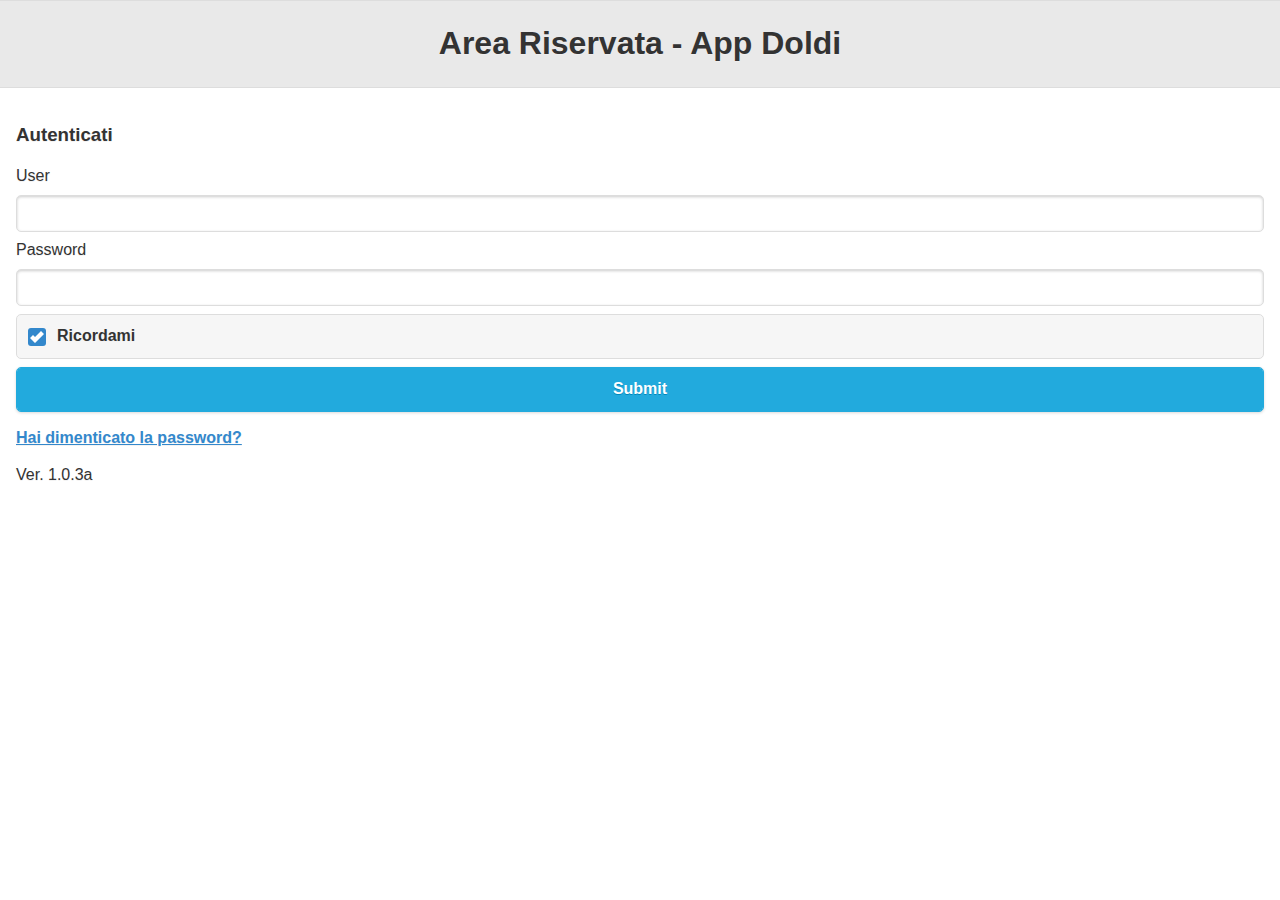
<file: index.html>
﻿<!DOCTYPE html>
<html>
<head>
<meta name="viewport" content="width=device-width, initial-scale=1" />
    <script src="phonegap.js"></script>
    <!--<link rel="stylesheet" href="http://demos.jquerymobile.com/1.4.5/css/themes/default/jquery.mobile-1.4.5.min.css">-->
    <link href="Scripts/jqueryMobile/jquery.mobile-1.4.5.min.css" rel="stylesheet" />
	<!--<link rel="stylesheet" href="http://demos.jquerymobile.com/1.4.5/_assets/css/jqm-demos.css">-->
    <link href="Scripts/jqueryMobile/jqm-demos.css" rel="stylesheet" />   
	<!--<script src="http://demos.jquerymobile.com/1.4.5/js/jquery.js"></script>-->
    <script src="Scripts/Jquery/jquery.js"></script>
	<!--<script src="http://demos.jquerymobile.com/1.4.5/_assets/js/index.js"></script>-->
    <script src="Scripts/Jquery/index.js"></script>
	<!--<script src="http://demos.jquerymobile.com/1.4.5/js/jquery.mobile-1.4.5.min.js"></script>-->
    <script src="Scripts/jqueryMobile/jquery.mobile-1.4.5.min.js"></script>
    <!--<script src="https://code.jquery.com/ui/1.11.2/jquery-ui.min.js"></script>-->
    <script src="Scripts/Jquery/jquery-ui.min.js"></script>

    <!--<link rel="stylesheet" href="http://cdn.datatables.net/1.10.4/css/jquery.dataTables.min.css">-->
    <link href="Scripts/Jquery/jquery.dataTables.min.css" rel="stylesheet" />
    <!--<script src="http://cdn.datatables.net/1.10.4/js/jquery.dataTables.min.js"></script>-->
    <script src="Scripts/Jquery/jquery.dataTables.min.js"></script>
    

    <link href="Scripts/Jquery/tableTools.css" rel="stylesheet" />
    <script src="Scripts/Jquery/tableTools.js"></script>

    <link href="Scripts/DatePicker/jquery.mobile.datepicker.css" rel="stylesheet" />
    <link href="Scripts/DatePicker/jquery.mobile.datepicker.theme.css" rel="stylesheet" />
    <script src="Scripts/DatePicker/jquery.mobile.datepicker.js"></script>
    <script src="Scripts/DatePicker/ui.datepicker-it.js"></script>

<link href="Scripts/StyleSheet.css" rel="stylesheet" type="text/css" />

    <script src="Scripts/JSlogin.js"></script>
    <script src="Scripts/JSprodotti.js"></script>
    <script src="Scripts/JSdistributori.js"></script>
    <script src="Scripts/JSsituazionedistributori.js"></script>
    <script src="Scripts/JSprodottiinmagazzinopercamion.js"></script>
    <script src="Scripts/JSprodottisucamion.js"></script>
    <script src="Scripts/JSsituazioneclienti.js"></script>
    <script src="Scripts/JSgestionemagazzino.js"></script>
    <script src="Scripts/JSvenditadiretta.js"></script>
    <script src="Scripts/JSriepilogovenduto.js"></script>
    <script src="Scripts/JSriepilogovendutoAdmin.js"></script>
    <script src="Scripts/JSsincronizzazioni.js"></script>
    <script src="Scripts/dropzone.js"></script>
    <script src="Scripts/JSmarkreport.js"></script>
    <link href="Scripts/dropzone.css" rel="stylesheet" />
    <script src="WebSqlFunctions.js"></script>

    <title>App Distributori Doldi</title>
</head>
<body class="ui-responsive-panel">

    
<!--**** LOGIN *****************************************************-->
<div data-role="page" id="Login" class="jqm-demos" data-quicklinks="true">
        <div data-role="header">
            <h1>Area Riservata - App Doldi</h1>            

        </div><!-- /header -->
        <div role="main" class="ui-content">
            <h3>Autenticati</h3>
            <label for="txt-email">User</label>
            <input type="text" name="txt-email" id="txt-email" value="">
            <label for="txt-password">Password</label>
            <input type="password" name="txt-password" id="txt-password" value="">
            <fieldset data-role="controlgroup">
                <input type="checkbox" name="chck-rememberme" id="chck-rememberme" checked="">
                <label for="chck-rememberme">Ricordami</label>
            </fieldset>
            <a href="#" id="btn-submit" class="ui-btn ui-btn-b ui-corner-all mc-top-margin-1-5 ui-corner-all ui-shadow ui-btn-active">Submit</a>
            <p class="mc-top-margin-1-5"><a href="#ResetPassword">Hai dimenticato la password?</a></p>            

            <div id="authResult"></div>
           <div id="versione"></div>
        </div><!-- /content -->
    </div><!-- /page -->
<!--***************************************************************-->

<!--**** Recupera Password ****************************************-->
<div data-role="page" id="ResetPassword">
  <div data-role="header">
    <h1 id="h6">Resetta la tua password</h1>
    <a href="#Login" data-icon="arrow-l" id="A1" class="ui-btn-right ui-btn-active" data-rel="back">Back</a>
  </div>

  <div role="main" class="ui-content">
            <h3>Mandami una nuova password</h3>
            <label for="txt-email">Email Address</label>
            <input type="text" name="txt-email" id="emailRecuperoPassword" value="">
            
            <a href="#dlg-invalid-credentials" id="A2" class="ui-btn ui-btn-b ui-corner-all mc-top-margin-1-5 ui-corner-all ui-shadow ui-btn-active">Spedisci</a>
                           
            <div id="Div1"></div>

   </div><!-- /content -->

</div>
<!--***************************************************************-->

<!--**** Pagina di Admin - Elenco Mezzi su cui caricare la merce **-->
<div data-role="page" id="paginaElencoMezzi">
  <div data-role="panel" id="leftpanelElencoMezzi" class="leftPanel" data-position="left" data-display="push" data-theme="a">
       <!-- <h3>Left Panel: Push</h3>-->       
        
	</div><!-- /leftpanel2 --> 
    <div data-role="header">
        <h1 id="h1">Elenco Mezzi</h1>
        <a href="#leftpanelElencoMezzi" class="ui-btn ui-corner-all ui-shadow ui-btn-inline ui-icon-bars ui-btn-icon-left ui-btn-a ui-btn-active ui-btn-left ui-btnMedio">MENU</a>          
    </div>

   <!-- <div class="ui-header">
	    <ul data-role="listview" data-inset="true" data-divider-theme="a" class="mezziDisponibiliPerCaricamentoDaMagazzino">
		    <li data-role="list-divider" class="ui-active">Scegli il mezzo su cui caricare la merce:</li>
		    <li><a href="#">Camion</a></li>									
	    </ul>
    </div>-->
    <!--/Mezzi Disponibili -->    
    
    <div role="main" class="ui-content"> 
        <div id="tabellaMezziCaricoScarico"></div>
    </div>    


</div>
<!--***************************************************************-->

<!--**** Form per caricare Merce su Camion ************************-->
<div data-role="page" id="formPerCaricareMerceSuCamion">
    <div data-role="panel" id="leftpanelCaricareMerceSuCamion" class="leftPanel" data-position="left" data-display="push" data-theme="a">
       <!-- <h3>Left Panel: Push</h3>-->       
        
	</div><!-- /leftpanel2 -->     
    <div data-role="header">
            <h1 class="h1DettCamion"></h1>           
            <a href="#leftpanelCaricareMerceSuCamion" class="ui-btn ui-corner-all ui-shadow ui-btn-inline ui-icon-bars ui-btn-icon-left ui-btn-a ui-btn-active ui-btn-left ui-btnMedio">MENU</a>
            <a href="#paginaElencoMezzi" data-icon="arrow-l" class="ui-corner-all ui-shadow ui-btn-active ui-btn-right ui-btnMedio">Back</a>
        </div><!-- /header -->                

        <div role="main" class="ui-content jqm-content">                
                                   
            <div class="MerceDaCaricareSuCamion">Dist 1</div>
            
        </div><!-- /content -->        
    
    </div><!-- /page -->
<!--************************************************************************************-->

<!--**** Form per scaricare Merce da Camion e rimetterla in Magazzino ******************-->
<div data-role="page" id="formPerScaricareMerceDaCamion">
    <div data-role="panel" id="leftpanelScaricaMercedaCamion" class="leftPanel" data-position="left" data-display="push" data-theme="a">
       <!-- <h3>Left Panel: Push</h3>-->       
        
	</div><!-- /leftpanel2 -->     
    <div data-role="header">
            <h1 class="h1DettCamionScarica"></h1>           
            <a href="#leftpanelScaricaMercedaCamion" class="ui-btn ui-corner-all ui-shadow ui-btn-inline ui-icon-bars ui-btn-icon-left ui-btn-a ui-btn-active ui-btn-left ui-btnMedio">MENU</a>
            <a href="#paginaElencoMezzi" data-icon="arrow-l" class="ui-corner-all ui-shadow ui-btn-active ui-btn-right ui-btnMedio">Back</a>
        </div><!-- /header -->                

        <div role="main" class="ui-content jqm-content">                
                                   
            <div class="MerceDaScaricareDaCamion">Merce da Scaricare</div>
            
        </div><!-- /content -->        
    
    </div><!-- /page -->
<!--************************************************************************************-->

<!--**** Elenco Clienti *****************************************************-->
<div data-role="page" id="ElencoClienti" class="ui-responsive-panel">
    <div data-role="panel" id="leftpanelElencoClienti" class="leftPanel" data-position="left" data-display="push" data-theme="a">
       <!-- <h3>Left Panel: Push</h3>-->       
        
	</div><!-- /leftpanel2 --> 
        
    <div data-role="header">
            <h1>Elenco Clienti</h1>
            
        <a href="#leftpanelElencoClienti" class="ui-btn ui-corner-all ui-shadow ui-btn-inline ui-icon-bars ui-btn-icon-left ui-btn-a ui-btn-active ui-btn-left ui-btnMedio">MENU</a>
            
        </div><!-- /header -->        
        <div role="main" class="ui-content">  
                                
            <div id="tuttiClienti">Elenco Clienti</div>

        </div><!-- /content -->
        
    </div><!-- /page -->
<!--***************************************************************-->

<!--**** Dettaglio Cliente *****************************************************-->
<div data-role="page" id="formDettaglioCliente" class="ui-responsive-panel">
    <div data-role="panel" id="leftpanelDettaglioClient" class="leftPanel" data-position="left" data-display="push" data-theme="a">
       <!-- <h3>Left Panel: Push</h3>-->       
       
	</div><!-- /leftpanel2 -->    
    <div data-role="header" data-position="fixed">
            <h1 class="h1DettCliente"></h1>            
            <a href="#leftpanelDettaglioClient" class="ui-btn ui-corner-all ui-shadow ui-btn-inline ui-icon-bars ui-btn-icon-left ui-btn-a ui-btn-active ui-btn-left ui-btnMedio">MENU</a>
            <a href="#ElencoClienti" data-icon="arrow-l" class="ui-corner-all ui-shadow ui-btn-active ui-btn-right ui-btnMedio">Back</a>
        </div><!-- /header -->        

        <!--<div class="ui-header">
			<ul data-role="listview" data-inset="true" data-divider-theme="a" class="mezziDisponibiliPerCliente">
				<li data-role="list-divider">Scegli un mezzo da cui caricare la merce:</li>
				<li><a href="#">Camion</a></li>									
			</ul>
		</div>-->
    <!--/Mezzi Disponibili -->   

        <div role="main" class="ui-content jqm-content">                
            <div data-role="popup" id="popUpStoricoVendutoDaCliente" data-theme="a" class="ui-corner-all">   
                storico venduto prodotto x cliente                                    
            </div><!-- /popup -->                        
            <div class="DettaglioCliente">Dist 1</div>
            <!--<div id="dialogConfirmResi" title="Aggiornamento Resi">
              <p style="background-color:gray"><span class="ui-icon ui-icon-alert" style="float:left; margin:0 7px 20px 0;"></span>
                  Confermi che per questo articolo ci sono dei Resi?</p>
            </div>-->
        </div><!-- /content -->        
    
    </div><!-- /page -->
<!--************************************************************************************-->

<!--**** Elenco Distributori *****************************************************-->
<div data-role="page" id="ElencoDistributori" class="ui-responsive-panel">
    <div data-role="panel" id="leftpanelElencoDistributori" class="leftPanel" data-position="left" data-display="push" data-theme="a">
       <!-- <h3>Left Panel: Push</h3>-->       
        
	</div><!-- /leftpanel2 -->   
    
    <div data-role="header">
            <h1>Elenco Distributori</h1>            
            <!--<a href="#nav-panel" data-icon="bars">Menu</a> -->
            
            <a href="#leftpanelElencoDistributori" class="ui-btn ui-corner-all ui-shadow ui-btn-inline ui-icon-bars ui-btn-icon-left ui-btn-a ui-btn-active ui-btn-left ui-btnMedio">MENU</a>
                        
        </div><!-- /header -->

        <div role="main" class="ui-content">  
                                
            <div id="tuttiDistributori">Dist 1</div>

        </div><!-- /content -->
        
    </div><!-- /page -->
<!--***************************************************************-->

<!--**** Dettaglio Distributore *****************************************************-->
<div data-role="page" id="formDettaglioDistributore" class="jqm-demos" data-quicklinks="true">
    <div data-role="panel" id="leftpanelDettaglioDistributore" class="leftPanel" data-position="left" data-display="push" data-theme="a">
       <!-- <h3>Left Panel: Push</h3>-->       
        
	</div><!-- /leftpanel2 -->     
    <div data-role="header" data-position="fixed">
            <h1 class="h1DettDistributore"></h1>
            
            <a href="#leftpanelDettaglioDistributore" class="ui-btn ui-corner-all ui-shadow ui-btn-inline ui-icon-bars ui-btn-icon-left ui-btn-a ui-btn-active ui-btn-left ui-btnMedio">MENU</a>
            <a href="#ElencoDistributori" data-icon="arrow-l" class="ui-corner-all ui-shadow ui-btn-active ui-btn-right ui-btnMedio">Back</a>
        </div><!-- /header -->
                            
        <!--<div class="ui-header">
			<ul data-role="listview" data-inset="true" data-divider-theme="a" class="mezziDisponibiliPerDistributore">
				<li data-role="list-divider">Scegli un mezzo da cui caricare la merce:</li>
				<li><a href="#">Camion</a></li>									
			</ul>
		</div>-->
    <!--/Mezzi Disponibili -->  
    
        <div role="main" class="ui-content">  
            <div data-role="popup" id="popUpStoricoVendutoDaDist" data-theme="a" class="ui-corner-all">   
                kkk                                    
            </div><!-- /popup -->  
            <div class="DettaglioDistributore">Dist 1</div>
            <!--<div id="dialogConfirmResi" title="Aggiornamento Resi">
              <p style="background-color:gray"><span class="ui-icon ui-icon-alert" style="float:left; margin:0 7px 20px 0;"></span>
                  Confermi che per questo articolo ci sono dei Resi?</p>
            </div>-->
        </div><!-- /content -->        
   
    </div><!-- /page -->
<!--************************************************************************************-->

<!--**** Elenco Prodotti da Caricare in un Distributore da Camion ********************-->
<div data-role="page" id="formProdottiInCamionPerDistributore" class="ui-responsive-panel">
    <div data-role="panel" id="leftpanelProdottiInCamionPerDistributore" class="leftPanel" data-position="left" data-display="push" data-theme="a">
       <!-- <h3>Left Panel: Push</h3>-->       
        
	</div><!-- /leftpanel2 -->   
    <div data-role="header">
        <h1 id="titoloProdottiInCamionPerDistributore"></h1>
         
        <a href="#leftpanelProdottiInCamionPerDistributore" class="ui-btn ui-corner-all ui-shadow ui-btn-inline ui-icon-bars ui-btn-icon-left ui-btn-a ui-btn-active ui-btn-left ui-btnMedio">MENU</a>        
        <a href="#" data-icon="arrow-l" class="ui-corner-all ui-shadow ui-btn-active backDistributore ui-btn-right ui-btnMedio">Back</a>
            
        <!--<div data-role="navbar">
            <ul>
                <li><a href="#ElencoDistributori" data-icon="grid" class="ui-corner-all ui-shadow ui-btn-active">Elenco Distributori</a></li>
                <li></li>
            </ul>
        </div>-->
        <h1 class="descDistributore"></h1>
    </div><!-- /header -->
                    
    <div role="main" class="ui-content">  
                                
        <div id="ElencoProdottiSuCamionPerDistributore">Prodotti sul Camion</div>

    </div><!-- /content -->
    
</div><!-- /page -->
<!--************************************************************************************-->

<!--**** Elenco Prodotti da Caricare ad un Cliente da Camion ********************-->
<div data-role="page" id="formProdottiInCamionPerCliente" class="ui-responsive-panel">
    <div data-role="panel" id="leftpanelProdottiInCamionPerCliente" class="leftPanel" data-position="left" data-display="push" data-theme="a">
       <!-- <h3>Left Panel: Push</h3>-->       
        
	</div><!-- /leftpanel2 -->   
    <div data-role="header">
        <h1 id="titoloProdottiInCamionPerCliente"></h1>
             
        <a href="#leftpanelProdottiInCamionPerCliente" class="ui-btn ui-corner-all ui-shadow ui-btn-inline ui-icon-bars ui-btn-icon-left ui-btn-a ui-btn-active ui-btn-left ui-btnMedio">MENU</a>           
        <a href="#" data-icon="arrow-l" class="ui-corner-all ui-shadow ui-btn-active ui-btn-right backCliente">Back</a>
            
        <!--<div data-role="navbar">
            <ul>
                <li><a href="#ElencoDistributori" data-icon="grid" class="ui-corner-all ui-shadow ui-btn-active">Elenco Distributori</a></li>
                <li></li>
            </ul>
        </div>-->
        <h1 class="descCliente"></h1>
    </div><!-- /header -->
                    
    <div role="main" class="ui-content">  
                                
        <div id="ElencoProdottiSuCamionPerCliente">Prodotti sul Camion</div>

    </div><!-- /content -->
    
</div><!-- /page -->
<!--************************************************************************************-->

<!--**** Elenco Prodotti da Caricare in un Distributore da Magazzino ********************-->
<div data-role="page" id="formProdottiInMagazzino">
    <div data-role="panel" id="leftpanelProdottiInMagazzino" class="leftPanel" data-position="left" data-display="push" data-theme="a">
       <!-- <h3>Left Panel: Push</h3>-->       
        
	</div><!-- /leftpanel2 --> 

        <div data-role="header">
            <h1>Elenco Prodotti in Magazzino</h1>
            
            <a href="#leftpanelProdottiInMagazzino" class="ui-btn ui-corner-all ui-shadow ui-btn-inline ui-icon-bars ui-btn-icon-left ui-btn-a ui-btn-active ui-btn-left ui-btnMedio">MENU</a>           
            <a href="#" data-icon="arrow-l" class="ui-corner-all ui-shadow ui-btn-active ui-btn-right backDistributore">Back</a>
            <!--<div data-role="navbar">
                <ul>
                    <li><a href="#ElencoDistributori" data-icon="grid" class="ui-corner-all ui-shadow ui-btn-active">Elenco Distributori</a></li>
                    <li></li>
                </ul>
            </div>-->
            <h1 class="descDistributore"></h1>
        </div><!-- /header -->
                    
        <div role="main" class="ui-content">  
                                 
            <div id="elencoProdottiInMagazzino">Dist 1</div>

        </div><!-- /content -->
        
    </div><!-- /page -->
<!--************************************************************************************-->

<!--**** Elenco Prodotti da Caricare in Magazzino **************************************-->
<div data-role="page" id="gestioneMagazzino">
    <div data-role="panel" id="leftpanelGestioneMagazzino" class="leftPanel" data-position="left" data-display="push" data-theme="a">
       <!-- <h3>Left Panel: Push</h3>-->               
	</div><!-- /leftpanel2 -->     
        <div data-role="header">
            <h1>Prodotti in Magazzino</h1>
            
            <a href="#leftpanelGestioneMagazzino" class="ui-btn ui-corner-all ui-shadow ui-btn-inline ui-icon-bars ui-btn-icon-left ui-btn-a ui-btn-active ui-btn-left ui-btnMedio">MENU</a>                       
                        
        </div><!-- /header -->
                    
        <div role="main" class="ui-content">  
            <div data-role="popup" id="popUpStoricoMagazzino" data-theme="a" class="ui-corner-all">   
                kkk                                    
            </div><!-- /popup -->
             <div data-role="popup" id="popupCaricaMerceInMagazzino" data-theme="a" class="ui-corner-all">                           
            
            </div><!-- /popup -->     
            <div data-role="popup" id="popupScaricaMerceDaMagazzino" data-theme="a" class="ui-corner-all">                            
            
            </div><!-- /popup -->                
            <div id="elencoGestioneMagazzino">Dist 1</div>

        </div><!-- /content -->   
    </div><!-- /page -->    
<!--************************************************************************************-->

<!--**** Elenco Prodotti in Magazzino **************************************-->
<div data-role="page" id="situazioneMagazzino">
    <div data-role="panel" id="leftpanelsituazioneMagazzino" class="leftPanel" data-position="left" data-display="push" data-theme="a">
       <!-- <h3>Left Panel: Push</h3>-->               
	</div><!-- /leftpanel2 -->     
        <div data-role="header">
            <h1>Elenco Prodotti presenti in Magazzino</h1>
            
            <a href="#leftpanelsituazioneMagazzino" class="ui-btn ui-corner-all ui-shadow ui-btn-inline ui-icon-bars ui-btn-icon-left ui-btn-a ui-btn-active ui-btn-left ui-btnMedio">MENU</a>                       
                        
        </div><!-- /header -->
                    
        <div role="main" class="ui-content">  
                       
            <div id="elencoSituazioneMagazzino">Situazione Magazzino</div>

        </div><!-- /content -->   
    </div><!-- /page -->    
<!--************************************************************************************-->

<!--**** Form Vendita Diretta ************************-->
<div data-role="page" id="VenditaDiretta">
    <div data-role="panel" id="leftpanelVenditaDiretta" class="leftPanel" data-position="left" data-display="push" data-theme="a">
       <!-- <h3>Left Panel: Push</h3>-->       
        
	</div><!-- /leftpanel2 -->     
    <div data-role="header">
            <h1 class="h1VenditaDiretta">Vendita Diretta</h1>           
            <a href="#leftpanelVenditaDiretta" class="ui-btn ui-corner-all ui-shadow ui-btn-inline ui-icon-bars ui-btn-icon-left ui-btn-a ui-btn-active ui-btn-left ui-btnMedio">MENU</a>
            <!--<a href="#paginaElencoMezzi" data-icon="arrow-l" class="ui-corner-all ui-shadow ui-btn-active ui-btn-right ui-btnMedio">Back</a>-->
        </div><!-- /header -->                

        <div role="main" class="ui-content jqm-content">                
                                   
            <div class="MercePerVenditaDiretta">Vendita Diretta</div>
            
        </div><!-- /content -->        
    
    </div><!-- /page -->
<!--************************************************************************************-->

<!--**** Riepilogo Venduto ************************-->
<div data-role="page" id="RiepilogoVenduto">
    <div data-role="panel" id="leftpanelRiepilogoVenduto" class="leftPanel" data-position="left" data-display="push" data-theme="a">
       <!-- <h3>Left Panel: Push</h3>-->       
        
	</div><!-- /leftpanel2 -->     
    <div data-role="header">
            <h1 class="h1RiepilogoVenduto">Riepilogo Venduto</h1>           
            <a href="#leftpanelRiepilogoVenduto" class="ui-btn ui-corner-all ui-shadow ui-btn-inline ui-icon-bars ui-btn-icon-left ui-btn-a ui-btn-active ui-btn-left ui-btnMedio">MENU</a>            
        </div><!-- /header -->                

        <div role="main" class="ui-content jqm-content">                
                                   
            <ul data-role="listview" data-filter="true" data-filter-placeholder="Cerca il Cliente..." data-inset="true" class="ui-listview ui-listview-inset ui-corner-all ui-shadow">
                
                <li><a href="javascript:VendutoPerTuttiDistributori(null, null);" class="ui-btn ui-btn-icon-right ui-icon-carat-r vociVenduto" >Venduto di tutti i Distributori con dett. prod.</a></li>
                <li><a href="javascript:VendutoPerDistributore();" class="ui-btn ui-btn-icon-right ui-icon-carat-r vociVenduto" >Venduto Per Distributore</a></li>
                <!--<li><a href="javascript:VendutoPerCliente();" class="ui-btn ui-btn-icon-right ui-icon-carat-r vociVenduto" >Venduto Per Cliente</a></li>-->
                <li><a href="javascript:VendutoPerProdotto();" class="ui-btn ui-btn-icon-right ui-icon-carat-r vociVenduto" >Venduto Per Prodotto</a></li>
                <!--<li><a href="javascript:VendutoPerProdottoLotto();" class="ui-btn ui-btn-icon-right ui-icon-carat-r vociVenduto" >Venduto Per Prodotto (Lotto)</a></li>-->
                <!--<li><a href="javascript:VenditaDiretta(null, null);" class="ui-btn ui-btn-icon-right ui-icon-carat-r vociVenduto" >Vendita Diretta</a></li>-->
            </ul>
            
            <div class="DettRiepilogoVenduto"></div>

        </div><!-- /content -->        
    
    </div><!-- /page -->
<!--************************************************************************************-->

<!--**** Riepilogo Venduto Admin************************-->
<div data-role="page" id="RiepilogoVendutoAdmin">
    <div data-role="panel" id="leftpanelRiepilogoVendutoAdmin" class="leftPanel" data-position="left" data-display="push" data-theme="a">
       <!-- <h3>Left Panel: Push</h3>-->       
        
	</div><!-- /leftpanel2 -->     
    <div data-role="header">
            <h1 class="h1RiepilogoVendutoAdmin">Riepilogo Venduto</h1>           
            <a href="#leftpanelRiepilogoVendutoAdmin" class="ui-btn ui-corner-all ui-shadow ui-btn-inline ui-icon-bars ui-btn-icon-left ui-btn-a ui-btn-active ui-btn-left ui-btnMedio">MENU</a>            
        </div><!-- /header -->                

        <div role="main" class="ui-content jqm-content">                
                                   
            <ul data-role="listview" data-filter="true" data-filter-placeholder="Cerca il Cliente..." data-inset="true" class="ui-listview ui-listview-inset ui-corner-all ui-shadow">
                <li><a href="javascript:VendutoPerTuttiDistributoriStampaAdmin(null, null);" class="ui-btn ui-btn-icon-right ui-icon-carat-r vociVenduto" >Venduto di tutti i Distributori - Solo totali</a></li>
                <li><a href="javascript:VendutoPerTuttiDistributoriAdmin(null, null, null, null);" class="ui-btn ui-btn-icon-right ui-icon-carat-r vociVenduto" >Venduto di tutti i Distributori con dett. prod.</a></li>
                <li><a href="javascript:VendutoPerDistributoreAdmin();" class="ui-btn ui-btn-icon-right ui-icon-carat-r vociVenduto" >Venduto Per Distributore</a></li>
                <li><a href="javascript:VendutoPerClienteAdmin();" class="ui-btn ui-btn-icon-right ui-icon-carat-r vociVenduto" >Venduto Per Cliente</a></li>
                <li><a href="javascript:VendutoPerProdottoAdmin();" class="ui-btn ui-btn-icon-right ui-icon-carat-r vociVenduto" >Venduto Per Prodotto</a></li>
                <!--<li><a href="javascript:VendutoPerProdottoLotto();" class="ui-btn ui-btn-icon-right ui-icon-carat-r vociVenduto" >Venduto Per Prodotto (Lotto)</a></li>-->
                <!--<li><a href="javascript:VenditaDirettaAdmin(null, null, null, null);" class="ui-btn ui-btn-icon-right ui-icon-carat-r vociVenduto" >Vendita Diretta</a></li>-->
            </ul>
            
            <div class="DettRiepilogoVendutoAdmin"></div>

        </div><!-- /content -->        
    
    </div><!-- /page -->
<!--************************************************************************************-->

<!--**** Riepilogo Resi ************************-->
<div data-role="page" id="RiepilogoResi">
    <div data-role="panel" id="leftpanelRiepilogoResi" class="leftPanel" data-position="left" data-display="push" data-theme="a">
       <!-- <h3>Left Panel: Push</h3>-->       
        
	</div><!-- /leftpanel2 -->     
    <div data-role="header">
        <h1 class="h1RiepilogoResi">Riepilogo Resi</h1>           
        <a href="#leftpanelRiepilogoResi" class="ui-btn ui-corner-all ui-shadow ui-btn-inline ui-icon-bars ui-btn-icon-left ui-btn-a ui-btn-active ui-btn-left ui-btnMedio">MENU</a>
        <!--<a href="#" data-rel="back" data-icon="arrow-l" class="ui-corner-all ui-shadow ui-btn-active ui-btn-right ui-btnMedio">Back</a>-->
    </div><!-- /header -->                

    <div role="main" class="ui-content jqm-content">                                                               
        <!--<div>
            Data Da <input type="text" id="ResiDataDa" data-theme="a" /> Data A <input type="text" id="ResiDataA" data-theme="a" /> <button id="filtraResi" value="Filtra" class="filtraResi">Filtra</button>
        </div>-->
        <div class="DettRiepilogoResi"></div>
    </div><!-- /content -->        
    
</div><!-- /page -->
<!--************************************************************************************-->
<!--**** Mark Report ************************-->
<div data-role="page" id="MarkReport">
    <div data-role="panel" id="leftpanelMarkReport" class="leftPanel" data-position="left" data-display="push" data-theme="a">
       <!-- <h3>Left Panel: Push</h3>-->       
        
	</div><!-- /leftpanel2 -->     
    <div data-role="header">
            <h1 class="h1MarkReport">Mark Report</h1>           
            <a href="#leftpanelMarkReport" class="ui-btn ui-corner-all ui-shadow ui-btn-inline ui-icon-bars ui-btn-icon-left ui-btn-a ui-btn-active ui-btn-left ui-btnMedio">MENU</a>
            <!--<a href="#" data-rel="back" data-icon="arrow-l" class="ui-corner-all ui-shadow ui-btn-active ui-btn-right ui-btnMedio">Back</a>-->
        </div><!-- /header -->                

        <div role="main" class="ui-content jqm-content">                                                               
           
            <div class="DettMarkReport"></div>

        </div><!-- /content -->        
    
    </div><!-- /page -->
<!--************************************************************************************-->
<!--**** Riepilogo Sincronizzazione da Magazzino a Tablet ************************-->
<div data-role="page" id="SyncronizzazioneMagazzinoToTablet">
    <div data-role="panel" id="leftpanelSyncroMagToTablet" class="leftPanel" data-position="left" data-display="push" data-theme="a">
       <!-- <h3>Left Panel: Push</h3>-->       
        
	</div><!-- /leftpanel2 -->     
    <div data-role="header">
            <h1 class="h1SyncroMagToTablet">Sincronizzazione Tablet</h1>           
            <a href="#leftpanelSyncroMagToTablet" class="ui-btn ui-corner-all ui-shadow ui-btn-inline ui-icon-bars ui-btn-icon-left ui-btn-a ui-btn-active ui-btn-left ui-btnMedio">MENU</a>
            
        </div><!-- /header -->                

        <div role="main" class="ui-content jqm-content">                
                                   
            <div class="contentSyncroMagToTablet"></div>
            
        </div><!-- /content -->        
    
    </div><!-- /page -->
<!--************************************************************************************-->
<!--**** Riepilogo Sincronizzazione da Tablet a Venduto ********************************-->
<div data-role="page" id="SyncronizzazioneTabletToVenduto">
    <div data-role="panel" id="leftpanelSyncronizzazioneTabletToVenduto" class="leftPanel" data-position="left" data-display="push" data-theme="a">
       <!-- <h3>Left Panel: Push</h3>-->       
        
	</div><!-- /leftpanel2 -->     
    <div data-role="header">
            <h1 class="h1SyncronizzazioneTabletToVenduto">Sincro Tab->Venduto</h1>           
            <a href="#leftpanelSyncronizzazioneTabletToVenduto" class="ui-btn ui-corner-all ui-shadow ui-btn-inline ui-icon-bars ui-btn-icon-left ui-btn-a ui-btn-active ui-btn-left ui-btnMedio">MENU</a>
            
        </div><!-- /header -->                

        <div role="main" class="ui-content jqm-content">                
                                   
            <div class="contentSyncronizzazioneTabletToVenduto"></div>
            <div class="contentSyncronizzazioneTabletToVendutoCompletato"></div>
        </div><!-- /content -->        
    
    </div><!-- /page -->
<!--************************************************************************************-->
<!--**** Form Inserimento Prodotti *****************************************************-->
    <div data-role="page" id="formInserimentoProdotto">
        <div data-role="panel" id="leftPanelformInserimentoProdotto" class="leftPanel" data-position="left" data-display="push" data-theme="a">
        </div><!-- /leftpanel2 -->
      <div data-role="header">
        <h1 class="h1RiepilogoResi">Inseimento Prodotti</h1>           
                <a href="#leftPanelformInserimentoProdotto" class="ui-btn ui-corner-all ui-shadow ui-btn-inline ui-icon-bars ui-btn-icon-left ui-btn-a ui-btn-active ui-btn-left ui-btnMedio">MENU</a>  
      </div>

      <div data-role="collapsible" data-theme="c" data-content-theme="d" data-collapsed="false" class="formInserimentoProdotto">
       <h3>Form Inserimento</h3>
       <div data-role="main" class="ui-content">
        
          <label for="fDescrizione">Desc.:</label>
          <input type="text" name="fDescrizione" id="fDescrizione" data-clear-btn="true">

          <label for="fPrezzo">Prezzo:</label>
          <input type="number" name="fPrezzo" id="fPrezzo" data-clear-btn="true">

          <label for="fAliquota">Aliquota:</label>
          <input type="number" name="fAliquota" id="fAliquota" data-clear-btn="true">
          <div id="myDropzone" class="dropzone" > 
              <div class="fallback">
                <input id="File1" name="file" type="file" runat="server"/>            
            </div>     
          </div>
	      <!--<input type="button" id="cercaOrdinanze" value="Cerca">	 --> 
          <a href="#" id="inserisciProdotto" class="ui-btn ui-corner-all ui-shadow ui-btn-active InserisciNuovoProdotto">Inserisci</a>  
        

       </div>
      </div>
  
      <div data-role="header">
        <h1 id="totRisultatiProdotti"></h1>
      </div>

      <div class="risultatiProdotti"></div>

  <!--<div data-role="header">
    <h1 id="footerRisultatiOrdinanze"></h1>
  </div>-->
</div> 
    <!--***************************************************************-->
</body>
</html>
</file>
<file: Scripts/jqueryMobile/jqm-demos.css>
﻿/* JQM Demos custom CSS */

/* Header */
.jqm-demos .jqm-header {
	background: #fff;
	border-top: 4px solid #3eb249;
	border-bottom-color: #eee;
}
.jqm-demos .jqm-header h2 {
	padding: .4em 0 .1em;
	margin: 0 3em;
}
.jqm-demos .jqm-header h2 a {
	display: inline-block;
	text-decoration: none;
	min-height: 40px;
}
.jqm-demos .jqm-header h2 img {
	display: block;
	width: 140px;
	height: auto;
}
.jqm-demos .jqm-header h2 > img {
	display: inline-block;
}
.jqm-demos .jqm-header p {
	position: absolute;
	bottom: -2em;
	left: 1em;
	margin: 0;
	color: #666;
	font-family: 'Open Sans', sans-serif;
	font-weight: 300;
	text-transform: uppercase;
}
.jqm-demos .jqm-header .ui-btn {
	width: 2em;
	height: 2em;
	background: none;
	border: 0;
	top: 50%;
	margin-top: -1em;
	-webkit-border-radius: .3125em;
	border-radius: .3125em;
	opacity: .4;
	filter: Alpha(Opacity=40);
}

/* Footer */
.jqm-demos .jqm-footer.ui-footer {
	position: absolute;
	bottom: 0;
	padding-bottom: 0;
}
.jqm-demos .jqm-footer {
	border-top: 1px solid #3eb249;
}
.jqm-demos .jqm-footer p {
	font-size: .8em;
	color: #999;
	font-family: 'Open Sans', sans-serif;
	font-weight: 300;
	margin: 0 1.25em 1.25em;
}
.jqm-demos .jqm-footer p:first-child {
	font-size: 1em;
	color: #666;
	font-weight: 400;
	margin: 1em 1em .75em;
}

/* Content */
.jqm-demos .jqm-content {
	padding-top: 3em;
}
.jqm-demos .jqm-content > h1,
.jqm-demos .jqm-content > h2,
.jqm-demos .jqm-content > h3,
.jqm-demos .jqm-content > p,
.jqm-demos .jqm-content > ul li,
.jqm-demos .jqm-content > a {
	font-family: 'Open Sans', sans-serif;
	font-weight: 300;
}
.jqm-demos .jqm-content > h1 {
	font-size: 2.4em;
	margin: 0 0 .625em;
}
.jqm-demos .jqm-content > h2 {
	color: #3eb249;
	background-color: transparent;
	border-bottom: 1px solid #ddd;
	font-size: 1.6em;
	padding-bottom: .2em;
	margin: 0 0 .7375em;
}
.jqm-demos .jqm-content > h3 {
	color: #3eb249;
	background-color: transparent;
	font-size: 1.4em;
	margin: 0 0 1em;
}
.jqm-demos .jqm-content > p {
	font-size: 1.2em;
	line-height: 1.5;
}
.jqm-demos .jqm-content > ul:not(.jqm-list) li {
	font-size: 1.2em;
	line-height: 1.5;
}
.jqm-demos .jqm-content > p {
	margin: 0 0 1.25em;
}
.jqm-demos .jqm-content > ul,
.jqm-demos .jqm-content > ol {
	padding-left: 1.3em;
}
.jqm-demos .jqm-content > .ui-listview {
	padding-left: 0;
}
.jqm-demos .jqm-content > a,
.jqm-demos .jqm-content > p a,
.jqm-demos .jqm-content > ul:not(.jqm-list) li a {
	font-weight: 400;
	text-decoration: none;
}
.jqm-demos .jqm-content strong {
	font-weight: 700;
}
.jqm-demos .jqm-content > p strong {
	font-weight: 400;
}

/* Homepage */
.jqm-home > .jqm-content > img {
	width: 400px;
	max-width: 100%;
	display: block;
	margin: 2.5em 0;
}
.jqm-home .ui-grid-a {
	margin: 2.5em -.5em -.5em;
}
.jqm-block-content {
	margin: .5em;
	padding: 1em;
	background: #fff;
	border: 1px solid #eee;
	-webkit-border-radius: .3125em;
	border-radius: .3125em;
	font-family: 'Open Sans', sans-serif;
}
.jqm-block-content h3 {
	font-size: 1.5em;
	font-weight: 300;
	color: #3eb249;
	border-bottom: 1px solid #ddd;
	padding-bottom: .25em;
	margin: 0 0 .5em;
}
.jqm-block-content p {
	font-size: 1.1em;
	font-weight: 300;
	line-height: 1.4;
	margin: .7em 0;
}
.jqm-block-content p:last-child {
	margin-bottom: 0;
}
.jqm-block-content a:link {
	font-weight: 300;
	text-decoration: none;
}

/* Code */
.jqm-content pre,
.jqm-content code {
	font-family: "Consolas", "Bitstream Vera Sans Mono", "Courier New", Courier, monospace;
	background: #e5e5e5;
	background: rgba(0,0,0,.05);
	padding: 0 .125em;
}
.jqm-content pre {
	padding: 0 1em 1.2em;
	white-space: pre-wrap;
}
.jqm-content pre > code {
	padding: 0;
	background: none;
	font-size: .9em;
}

/* Lists */
.jqm-demos .jqm-search .jqm-list {
	margin: 0 -1em 1em;
}
.jqm-demos .jqm-list .ui-btn,
.jqm-demos .jqm-list .ui-btn:visited,
.jqm-demos .jqm-list .ui-li-divider {
	font-family: 'Open Sans', sans-serif;
	font-weight: 300;
	text-shadow: none !important;
}
.jqm-demos .jqm-list .ui-btn:hover,
.jqm-demos .jqm-list .ui-btn:active {
	color: #3388cc;
}
.jqm-demos .jqm-list .ui-btn.ui-btn-active {
	color: #fff;
}
.jqm-demos .jqm-list .ui-li-divider {
	color: #3eb249;
}

/* Navmenu */
.jqm-navmenu-panel .ui-listview > li .ui-collapsible-heading {
	margin: 0;
}
.jqm-navmenu-panel .ui-collapsible.ui-li-static {
	padding: 0;
	border: none !important;
}
.jqm-navmenu-panel .ui-collapsible + li > .ui-btn,
.jqm-navmenu-panel .ui-collapsible + .ui-collapsible > .ui-collapsible-heading > .ui-btn,
.jqm-navmenu-panel .ui-panel-inner > .ui-listview > li.ui-first-child .ui-btn {
	border-top: none !important;
}
.jqm-navmenu-panel .ui-listview .ui-listview .ui-btn {
	padding-left: 1.5em;
	color: #999;
}
.jqm-navmenu-panel .ui-listview .ui-listview .ui-btn.ui-btn-active {
	color: #fff;
}
.jqm-navmenu-panel .ui-btn:after {
	opacity: .4;
	filter: Alpha(Opacity=40);
}
.jqm-demos .jqm-navmenu-panel.jqm-panel-page-nav {
	display: none;
	position: absolute;
	top: 178px;
	left: 12px;
}
.jqm-demos .jqm-navmenu-panel.jqm-panel-page-nav ul li:first-child a{
	border-top: none;
}
/* Search */
.jqm-search-panel .ui-panel-inner {
	padding-top: 0;
}
.jqm-search-panel .ui-input-search {
	margin: 1em 0;
}
.jqm-search-panel .ui-input-search.ui-focus {
	-webkit-box-shadow: inset 0 1px 3px rgba(0,0,0,.2);
	-moz-box-shadow: inset 0 1px 3px rgba(0,0,0,.2);
	box-shadow: inset 0 1px 3px rgba(0,0,0,.2);
}
.jqm-list .jqm-search-results-keywords {
    padding: .46857em 0 0;
    font-size: .8em;
    font-weight: 300;
    color: #999;
    display: block;
	text-overflow: ellipsis;
	overflow: hidden;
	white-space: nowrap;
}
.ui-btn-active .jqm-search-results-keywords {
    color: #fff;
}
.jqm-search-results-highlight {
    color: #3388cc;
    font-weight: 400;
}
.ui-btn-active .jqm-search-results-highlight {
    color: #fff;
    font-weight: 300;
}

/* Quick links */
.jqm-demos .jqm-content .jqm-deeplink {
	display: block;
	color: #999;
	font-weight: 300;
	border-top: 1px solid #eee;
	text-align: right;
	padding-top: .2em;
	margin: 0 0 1.5em;
}
.jqm-demos .jqm-content .jqm-deeplink:after {
	content: "";
	display: block;
	float: right;
	margin: .1em 0 0 .5em;
	width: 1em;
	height: 1em;
	background-position: center center;
	background-repeat: no-repeat;
	opacity: .4;
	filter: Alpha(Opacity=40);
}

/* View source links */
.jqm-demos .jqm-content .jqm-view-source-link,
.jqm-demos .jqm-content .jqm-view-source-link:visited,
.jqm-demos .jqm-content .jqm-view-source-link:hover,
.jqm-demos .jqm-content .jqm-view-source-link:active {
	color: #3eb249;
	font-family: 'Open Sans', sans-serif;
	font-weight: 400;
	margin: 2em 0 1.5em 1em;
}
.jqm-demos .jqm-content .jqm-view-source-link.ui-btn-active:link {
	color: #fff;
}

@media (min-width: 60em) {
	.jqm-demos .jqm-header h2 {
		padding: 1em 0 .7em;
		margin: 0 1em 0 3%;
		text-align: left;
	}
	.jqm-demos .jqm-header h2 img {
		width: 275px;
		height: 78px;
	}
	.jqm-demos .jqm-header p {
		bottom: auto;
		left: auto;
		top: 50%;
		right: 15%;
		font-size: 1.2em;
		margin-top: -.625em;
	}
	.jqm-demos .jqm-navmenu-link {
		display: none;
	}
	.jqm-demos .jqm-search-link {
		right: 3%;
	}
	.jqm-demos .jqm-footer p {
		float: right;
		margin: 1.5em 3% 1.5em 1.5em;
	}
	.jqm-demos .jqm-footer p:first-child {
		float: left;
		margin: 1.25em 1.25em 1.25em 3%;
	}
	.jqm-demos .jqm-navmenu-panel {
		visibility: visible;
		position: relative;
		left: 0;
		clip: initial;
		float: left;
		width: 25%;
		background: none;
		-webkit-transition: none !important;
		-moz-transition: none !important;
		transition: none !important;
		-webkit-transform: none !important;
		-moz-transform: none !important;
		transform: none !important;
		-webkit-box-shadow: none;
		-moz-box-shadow: none;
		box-shadow: none;
	}
	.jqm-demos.jqm-panel-page .jqm-navmenu-panel {
		display: none;
	}
	html .jqm-demos.jqm-panel-page .jqm-navmenu-panel.jqm-panel-page-nav {
		display: block;
	}
	.jqm-demos .jqm-navmenu-panel .ui-panel-inner {
		margin-top: 3em;
		margin-bottom: 3em;
	}
	.jqm-demos .jqm-content {
		width: 67%;
		padding-top: 2em;
		padding-left: 5%;
		padding-right: 3%;
		float: right;
	}
    .jqm-demos .jqm-content.jqm-fullwidth {
		width: auto;
		padding-left: 15%;
		padding-right: 15%;
		float: none;
	}
	.jqm-navmenu-panel .ui-listview .ui-btn {
		padding-left: 12.5%;
	}
	.jqm-navmenu-panel .ui-listview .ui-listview .ui-btn {
		padding-left: 15%;
	}
	.jqm-navmenu-panel .ui-collapsible,
	.jqm-navmenu-panel .ui-collapsible-content,
	.jqm-navmenu-panel .ui-btn {
		background: none !important;
		border-color: #ddd !important;
	}
	.jqm-navmenu-panel .ui-btn.ui-btn-active {
		color: #3388cc !important;
	}
	.jqm-navmenu-panel .ui-btn::after {
		opacity: 0;
		-webkit-transition: opacity 500ms ease;
		-moz-transition: opacity 500ms ease;
		transition: opacity 500ms ease;
	}
	.jqm-navmenu-panel .ui-btn:hover::after {
		opacity: .4;
	}
	.jqm-search-panel {
		width: 26em;
		right: -26em;
		z-index: 1003; /* Puts the panel on top of the dismiss modal which is not adjusted to custom width */
	}
	.jqm-search-panel.ui-panel-animate.ui-panel-position-right {
		-webkit-transform: translate3d(26em,0,0);
		-moz-transform: translate3d(26em,0,0);
		transform: translate3d(26em,0,0);
	}
	.ui-panel-dismiss-open.ui-panel-dismiss-position-right {
		left: -17em;
		right: 17em;
	}
}
@media (min-width: 35em) {
	.jqm-block-content {
		min-height: 18em;
	}
}

/* View source popup */
#jqm-view-source-popup.ui-popup-container {
	width: 90%;
	max-width: 1500px;
}
.jqm-view-source .ui-collapsible-set {
	margin: 0;
}
.jqm-view-source .ui-collapsible-heading .ui-btn {
	font-family: 'Open Sans', sans-serif;
	font-weight: 400;
}
.jqm-view-source .ui-collapsible-heading .ui-btn-inner {
	padding: .4em;
}
.jqm-view-source .ui-collapsible-content {
	padding: 0;
	overflow: auto;
}
.jqm-view-source .ui-collapsible-content .phpStatus {
	padding: 1em;
}
.jqm-view-source .ui-collapsible-content > div,
.jqm-view-source .ui-collapsible-content .syntaxhighlighter {
	border-bottom-right-radius: inherit;
	border-bottom-left-radius: inherit;
}
.jqm-view-source .ui-collapsible-content::-webkit-scrollbar {
    width: 5px;
}
.jqm-view-source .ui-collapsible-content::-webkit-scrollbar-track {
    background: transparent;
}
.jqm-view-source .ui-collapsible-content::-webkit-scrollbar-thumb {
	background: #435A5F;
	border: solid #222;
	border-width: 12px 2px 12px 0;
	border-bottom-right-radius: 5px;
}
.jqm-view-source .ui-collapsible-content td.code .container > textarea {
	resize: none;
}

/* Button C - HTML */
.jqm-view-source .ui-btn.ui-btn-c,
.jqm-view-source .ui-btn.ui-btn-c:visited,
.jqm-view-source .ui-btn.ui-btn-c:hover,
.jqm-view-source .ui-btn.ui-btn-c:active,
.jqm-view-source .ui-btn.ui-btn-c.ui-btn-active {
	background: #005aff;
	border-color: #0033cc;
	color: #fff;
	text-shadow: 0 1px 0 #0033cc;
}
/* Button D - PHP */
.jqm-view-source .ui-btn.ui-btn-d,
.jqm-view-source .ui-btn.ui-btn-d:visited,
.jqm-view-source .ui-btn.ui-btn-d:hover,
.jqm-view-source .ui-btn.ui-btn-d:active,
.jqm-view-source .ui-btn.ui-btn-d.ui-btn-active {
	background: #ed1c24;
	border-color: #ff0000;
	color: #fff;
	text-shadow: 0 1px 0 #ff0000;
}
/* Button E - JS */
.jqm-view-source .ui-btn.ui-btn-e,
.jqm-view-source .ui-btn.ui-btn-e:visited,
.jqm-view-source .ui-btn.ui-btn-e:hover,
.jqm-view-source .ui-btn.ui-btn-e:active,
.jqm-view-source .ui-btn.ui-btn-e.ui-btn-active {
	background: #3EB249;
	border-color: #108040;
	color: #fff;
	text-shadow: 0 1px 0 #108040;
}
/* Button F - CSS */
.jqm-view-source .ui-btn.ui-btn-f,
.jqm-view-source .ui-btn.ui-btn-f:visited,
.jqm-view-source .ui-btn.ui-btn-f:hover,
.jqm-view-source .ui-btn.ui-btn-f:active,
.jqm-view-source .ui-btn.ui-btn-f.ui-btn-active {
	background: #ec008c;
	border-color: #cc0099;
	color: #fff;
	text-shadow: 0 1px 0 #cc0099;
}

/**
 * SyntaxHighlighter
 * http://alexgorbatchev.com/SyntaxHighlighter
 *
 * SyntaxHighlighter is donationware. If you are using it, please donate.
 * http://alexgorbatchev.com/SyntaxHighlighter/donate.html
 *
 * @version
 * 3.0.83 (July 02 2010)
 *
 * @copyright
 * Copyright (C) 2004-2010 Alex Gorbatchev.
 *
 * @license
 * Dual licensed under the MIT and GPL licenses.
 */
.syntaxhighlighter a,
.syntaxhighlighter div,
.syntaxhighlighter code,
.syntaxhighlighter table,
.syntaxhighlighter table td,
.syntaxhighlighter table tr,
.syntaxhighlighter table tbody,
.syntaxhighlighter table thead,
.syntaxhighlighter table caption,
.syntaxhighlighter textarea {
	background: none;
	border: 0;
	bottom: auto;
	float: none;
	left: auto;
	height: auto;
	line-height: 18px;
	margin: 0;
	outline: 0;
	overflow: visible;
	padding: 0;
	position: static;
	right: auto;
	text-align: left;
	top: auto;
	vertical-align: baseline;
	width: auto;
	box-sizing: content-box;
	font-family: "Consolas", "Bitstream Vera Sans Mono", "Courier New", Courier, monospace;
	font-weight: normal;
	font-style: normal;
	font-size: 14px;
	min-height: inherit;
	min-height: auto;
}
.syntaxhighlighter {
	width: auto;
	margin: 0;
	padding: 1em 0;
	position: relative;
	overflow: auto;
	font-size: 13px;
}
.syntaxhighlighter.source {
	overflow: hidden;
}
.syntaxhighlighter .bold {
	font-weight: bold;
}
.syntaxhighlighter .italic {
	font-style: italic;
}
.syntaxhighlighter .line {
	white-space: pre;
	white-space: pre-wrap;
}
.syntaxhighlighter table {
	width: 100%;
}
.syntaxhighlighter table caption {
	text-align: left;
	padding: .5em 0 0.5em 1em;
}
.syntaxhighlighter table td.code {
	width: 100%;
}
.syntaxhighlighter table td.code .container {
	position: relative;
}
.syntaxhighlighter table td.code .container textarea {
	box-sizing: border-box;
	position: absolute;
	left: 0;
	top: 0;
	width: 100%;
	height: 100%;
	border: none;
	background: white;
	padding-left: 1em;
	overflow: hidden;
	white-space: pre;
}
.syntaxhighlighter table td.gutter .line {
	text-align: right;
	padding: 0 0.5em 0 1em;
}
.syntaxhighlighter table td.code .line {
	padding: 0 1em;
}
.syntaxhighlighter.show {
	display: block;
}
.syntaxhighlighter.collapsed table {
	display: none;
}
.syntaxhighlighter .line.alt1 {
	background-color: transparent;
}
.syntaxhighlighter .line.alt2 {
	background-color: transparent;
}
.syntaxhighlighter .line.highlighted.alt1, .syntaxhighlighter .line.highlighted.alt2 {
	background-color: #253e5a;
}
.syntaxhighlighter .line.highlighted.number {
	color: #38566f;
}
.syntaxhighlighter table caption {
	color: #d1edff;
}
.syntaxhighlighter .gutter {
	color: #afafaf;
}
.syntaxhighlighter .gutter .line {
	border-right: 3px solid #435a5f;
}
.syntaxhighlighter .gutter .line.highlighted {
	background-color: #435a5f;
	color: #0f192a;
}
.syntaxhighlighter.collapsed {
	overflow: visible;
}
.syntaxhighlighter .plain, .syntaxhighlighter .plain a {
	color: #eee;
}
.syntaxhighlighter .comments, .syntaxhighlighter .comments a {
	color: #5ba1cf;
}
.syntaxhighlighter .string {
	color: #98da31;
}
.syntaxhighlighter .string a {
	color: #1dc116;
}
.syntaxhighlighter .keyword {
	color: #ffae00;
}
.syntaxhighlighter .preprocessor {
	color: #8aa6c1;
}
.syntaxhighlighter .variable {
	color: #ffaa3e;
}
.syntaxhighlighter .value {
	color: #f7e741;
}
.syntaxhighlighter .functions {
	color: #ffaa3e;
}
.syntaxhighlighter .constants {
	color: #e0e8ff;
}
.syntaxhighlighter .script {
	font-weight: bold;
	color: #b43d3d;
	background-color: none;
}
.syntaxhighlighter .color1 {
	color: #8df;
}
.syntaxhighlighter .color1 a {
	color: #f8bb00;
}
.syntaxhighlighter .color2, .syntaxhighlighter .color2 a {
	color: white;
}
.syntaxhighlighter .color3, .syntaxhighlighter .color3 a {
	color: #ffaa3e;
}
.syntaxhighlighter table td.code {
	cursor: text;
}
.syntaxhighlighter table td.code .container textarea {
	background: #eee;
	white-space: pre;
	white-space: pre-wrap;
}
.syntaxhighlighter ::-moz-selection {
	background-color: #3399ff;
	color: #fff;
	text-shadow: none;
}
.syntaxhighlighter ::-webkit-selection {
	background-color: #3399ff;
	color: #fff;
	text-shadow: none;
}
.syntaxhighlighter ::selection {
	background-color: #3399ff;
	color: #fff;
	text-shadow: none;
}
</file>
<file: Scripts/Jquery/tableTools.css>
﻿/*
 * File:        TableTools.css
 * Description: Styles for TableTools 2
 * Author:      Allan Jardine (www.sprymedia.co.uk)
 * Language:    Javascript
 * License:     GPL v2 / 3 point BSD
 * Project:     DataTables
 * 
 * Copyright 2009-2012 Allan Jardine, all rights reserved.
 *
 * * * * * * * * * * * * * * * * * * * * * * * * * * * * * * * * * * * * * * * * * * * * * * * *
 *
 * CSS name space:
 *   DTTT                  DataTables TableTools
 *
 * Style sheet provides:
 *   CONTAINER             TableTools container element and styles applying to all components
 *   BUTTON_STYLES         Action specific button styles
 *   SELECTING             Row selection styles
 *   COLLECTIONS           Drop down list (collection) styles
 *   PRINTING              Print display styles
 */


/*
 * CONTAINER
 * TableTools container element and styles applying to all components
 */
div.DTTT_container {
	position: relative;
	float: right;
	margin-bottom: 1em;
}

@media screen and (max-width: 640px) {
	div.DTTT_container {
		float: none !important;
		text-align: center;
	}

	div.DTTT_container:after {
		visibility: hidden;
		display: block;
		content: "";
		clear: both;
		height: 0;
	}
}


button.DTTT_button,
div.DTTT_button,
a.DTTT_button {
	position: relative;
	display: inline-block;
	margin-right: 3px;
	padding: 5px 8px;
	border: 1px solid #999;
	cursor: pointer;
	*cursor: hand;
	font-size: 0.88em;
	color: black !important;

	-webkit-border-radius: 2px;
	   -moz-border-radius: 2px;
	    -ms-border-radius: 2px;
	     -o-border-radius: 2px;
	        border-radius: 2px;

	-webkit-box-shadow: 1px 1px 3px #ccc;
	   -moz-box-shadow: 1px 1px 3px #ccc;
	    -ms-box-shadow: 1px 1px 3px #ccc;
	     -o-box-shadow: 1px 1px 3px #ccc;
	        box-shadow: 1px 1px 3px #ccc;

	/* Generated by http://www.colorzilla.com/gradient-editor/ */
	background: #ffffff; /* Old browsers */
	background: -webkit-linear-gradient(top, #ffffff 0%,#f3f3f3 89%,#f9f9f9 100%); /* Chrome10+,Safari5.1+ */
	background:    -moz-linear-gradient(top, #ffffff 0%,#f3f3f3 89%,#f9f9f9 100%); /* FF3.6+ */
	background:     -ms-linear-gradient(top, #ffffff 0%,#f3f3f3 89%,#f9f9f9 100%); /* IE10+ */
	background:      -o-linear-gradient(top, #ffffff 0%,#f3f3f3 89%,#f9f9f9 100%); /* Opera 11.10+ */
	background:         linear-gradient(top, #ffffff 0%,#f3f3f3 89%,#f9f9f9 100%); /* W3C */
	filter: progid:DXImageTransform.Microsoft.gradient( startColorstr='#ffffff', endColorstr='#f9f9f9',GradientType=0 ); /* IE6-9 */
}


/* Buttons are cunning border-box sizing - we can't just use that for A and DIV due to IE6/7 */
button.DTTT_button {
	height: 30px;
	padding: 3px 8px;
}

.DTTT_button embed { 
	outline: none;
}

button.DTTT_button:hover,
div.DTTT_button:hover,
a.DTTT_button:hover {
	border: 1px solid #666;
	text-decoration: none !important;

	-webkit-box-shadow: 1px 1px 3px #999;
	   -moz-box-shadow: 1px 1px 3px #999;
	    -ms-box-shadow: 1px 1px 3px #999;
	     -o-box-shadow: 1px 1px 3px #999;
	        box-shadow: 1px 1px 3px #999;

	background: #f3f3f3; /* Old browsers */
	background: -webkit-linear-gradient(top, #f3f3f3 0%,#e2e2e2 89%,#f4f4f4 100%); /* Chrome10+,Safari5.1+ */
	background:    -moz-linear-gradient(top, #f3f3f3 0%,#e2e2e2 89%,#f4f4f4 100%); /* FF3.6+ */
	background:     -ms-linear-gradient(top, #f3f3f3 0%,#e2e2e2 89%,#f4f4f4 100%); /* IE10+ */
	background:      -o-linear-gradient(top, #f3f3f3 0%,#e2e2e2 89%,#f4f4f4 100%); /* Opera 11.10+ */
	background:         linear-gradient(top, #f3f3f3 0%,#e2e2e2 89%,#f4f4f4 100%); /* W3C */
	filter: progid:DXImageTransform.Microsoft.gradient( startColorstr='#f3f3f3', endColorstr='#f4f4f4',GradientType=0 ); /* IE6-9 */
}

button.DTTT_button:focus,
div.DTTT_button:focus,
a.DTTT_button:focus {
	border: 1px solid #426c9e;
	text-shadow: 0 1px 0 #c4def1;
	outline: none;

	background-color: #a3d0ef 100%;
	background-image: -webkit-linear-gradient(top, #a3d0ef 0%, #79ace9 65%, #a3d0ef 100%);
	background-image:    -moz-linear-gradient(top, #a3d0ef 0%, #79ace9 65%, #a3d0ef 100%);
	background-image:     -ms-linear-gradient(top, #a3d0ef 0%, #79ace9 65%, #a3d0ef 100%);
	background-image:      -o-linear-gradient(top, #a3d0ef 0%, #79ace9 65%, #a3d0ef 100%);
	background-image:         linear-gradient(top, #a3d0ef 0%, #79ace9 65%, #a3d0ef 100%);
	filter: progid:DXImageTransform.Microsoft.gradient(GradientType=0,StartColorStr='#a3d0ef', EndColorStr='#a3d0ef');
}

button.DTTT_button:active,
div.DTTT_button:active,
a.DTTT_button:active {
	-webkit-box-shadow: inset 1px 1px 3px #999999;
	-moz-box-shadow: inset 1px 1px 3px #999999;
	box-shadow: inset 1px 1px 3px #999999;
}

button.DTTT_disabled,
div.DTTT_disabled,
a.DTTT_disabled {
	color: #999;
	border: 1px solid #d0d0d0;
	
	background: #ffffff; /* Old browsers */
	background: -webkit-linear-gradient(top, #ffffff 0%,#f9f9f9 89%,#fafafa 100%); /* Chrome10+,Safari5.1+ */
	background:    -moz-linear-gradient(top, #ffffff 0%,#f9f9f9 89%,#fafafa 100%); /* FF3.6+ */
	background:     -ms-linear-gradient(top, #ffffff 0%,#f9f9f9 89%,#fafafa 100%); /* IE10+ */
	background:      -o-linear-gradient(top, #ffffff 0%,#f9f9f9 89%,#fafafa 100%); /* Opera 11.10+ */
	background:         linear-gradient(top, #ffffff 0%,#f9f9f9 89%,#fafafa 100%); /* W3C */
	filter: progid:DXImageTransform.Microsoft.gradient( startColorstr='#ffffff', endColorstr='#fafafa',GradientType=0 ); /* IE6-9 */
}



/*
 * BUTTON_STYLES
 * Action specific button styles
 * If you want images - comment this back in

a.DTTT_button_csv,
a.DTTT_button_xls,
a.DTTT_button_copy,
a.DTTT_button_pdf,
a.DTTT_button_print {
	padding-right: 0px;
}

a.DTTT_button_csv span,
a.DTTT_button_xls span,
a.DTTT_button_copy span,
a.DTTT_button_pdf span,
a.DTTT_button_print span {
	display: inline-block;
	height: 24px;
	line-height: 24px;
	padding-right: 30px;
}


a.DTTT_button_csv span { background: url(../images/csv.png) no-repeat bottom right; }
a.DTTT_button_csv:hover span { background: url(../images/csv_hover.png) no-repeat center right; }

a.DTTT_button_xls span { background: url(../images/xls.png) no-repeat center right; }
a.DTTT_button_xls:hover span { background: #f0f0f0 url(../images/xls_hover.png) no-repeat center right; }

a.DTTT_button_copy span { background: url(../images/copy.png) no-repeat center right; }
a.DTTT_button_copy:hover span { background: #f0f0f0 url(../images/copy_hover.png) no-repeat center right; }

a.DTTT_button_pdf span { background: url(../images/pdf.png) no-repeat center right; }
a.DTTT_button_pdf:hover span { background: #f0f0f0 url(../images/pdf_hover.png) no-repeat center right; }

a.DTTT_button_print span { background: url(../images/print.png) no-repeat center right; }
a.DTTT_button_print:hover span { background: #f0f0f0 url(../images/print_hover.png) no-repeat center right; }

 */

button.DTTT_button_collection span {
	padding-right: 17px;
	background: url(../images/collection.png) no-repeat center right;
}

button.DTTT_button_collection:hover span {
	padding-right: 17px;
	background: #f0f0f0 url(../images/collection_hover.png) no-repeat center right;
}


/*
 * SELECTING
 * Row selection styles
 */
table.DTTT_selectable tbody tr {
	cursor: pointer;
	*cursor: hand;
}

table.dataTable tr.DTTT_selected.odd {
	background-color: #9FAFD1;
}

table.dataTable tr.DTTT_selected.odd td.sorting_1 {
	background-color: #9FAFD1;
}

table.dataTable tr.DTTT_selected.odd td.sorting_2 {
	background-color: #9FAFD1;
}

table.dataTable tr.DTTT_selected.odd td.sorting_3 {
	background-color: #9FAFD1;
}


table.dataTable tr.DTTT_selected.even {
	background-color: #B0BED9;
}

table.dataTable tr.DTTT_selected.even td.sorting_1 {
	background-color: #B0BED9;
}

table.dataTable tr.DTTT_selected.even td.sorting_2 {
	background-color: #B0BED9;
}

table.dataTable tr.DTTT_selected.even td.sorting_3 {
	background-color: #B0BED9;
}


/*
 * COLLECTIONS
 * Drop down list (collection) styles
 */

div.DTTT_collection {
	width: 150px;
	padding: 8px 8px 4px 8px;
	border: 1px solid #ccc;
	border: 1px solid rgba( 0, 0, 0, 0.4 );
	background-color: #f3f3f3;
	background-color: rgba( 255, 255, 255, 0.3 );
	overflow: hidden;
	z-index: 2002;

	-webkit-border-radius: 5px;
	   -moz-border-radius: 5px;
	    -ms-border-radius: 5px;
	     -o-border-radius: 5px;
	        border-radius: 5px;
	
	-webkit-box-shadow: 3px 3px 5px rgba(0, 0, 0, 0.3);
	   -moz-box-shadow: 3px 3px 5px rgba(0, 0, 0, 0.3);
	    -ms-box-shadow: 3px 3px 5px rgba(0, 0, 0, 0.3);
	     -o-box-shadow: 3px 3px 5px rgba(0, 0, 0, 0.3);
	        box-shadow: 3px 3px 5px rgba(0, 0, 0, 0.3);
}

div.DTTT_collection_background {
	background: transparent url(../images/background.png) repeat top left;
	z-index: 2001;
}

div.DTTT_collection button.DTTT_button,
div.DTTT_collection div.DTTT_button,
div.DTTT_collection a.DTTT_button {
	position: relative;
	left: 0;
	right: 0;

	display: block;
	float: none;
	margin-bottom: 4px;
	
	-webkit-box-shadow: 1px 1px 3px #999;
	   -moz-box-shadow: 1px 1px 3px #999;
	    -ms-box-shadow: 1px 1px 3px #999;
	     -o-box-shadow: 1px 1px 3px #999;
	        box-shadow: 1px 1px 3px #999;
}


/*
 * PRINTING
 * Print display styles
 */

.DTTT_print_info {
	position: fixed;
	top: 50%;
	left: 50%;
	width: 400px;
	height: 150px;
	margin-left: -200px;
	margin-top: -75px;
	text-align: center;
	color: #333;
	padding: 10px 30px;

	background: #ffffff; /* Old browsers */
	background: -webkit-linear-gradient(top, #ffffff 0%,#f3f3f3 89%,#f9f9f9 100%); /* Chrome10+,Safari5.1+ */
	background:    -moz-linear-gradient(top, #ffffff 0%,#f3f3f3 89%,#f9f9f9 100%); /* FF3.6+ */
	background:     -ms-linear-gradient(top, #ffffff 0%,#f3f3f3 89%,#f9f9f9 100%); /* IE10+ */
	background:      -o-linear-gradient(top, #ffffff 0%,#f3f3f3 89%,#f9f9f9 100%); /* Opera 11.10+ */
	background:         linear-gradient(top, #ffffff 0%,#f3f3f3 89%,#f9f9f9 100%); /* W3C */
	filter: progid:DXImageTransform.Microsoft.gradient( startColorstr='#ffffff', endColorstr='#f9f9f9',GradientType=0 ); /* IE6-9 */
	
	opacity: 0.95;

	border: 1px solid black;
	border: 1px solid rgba(0, 0, 0, 0.5);
	
	-webkit-border-radius: 6px;
	   -moz-border-radius: 6px;
	    -ms-border-radius: 6px;
	     -o-border-radius: 6px;
	        border-radius: 6px;
	
	-webkit-box-shadow: 0 3px 7px rgba(0, 0, 0, 0.5);
	   -moz-box-shadow: 0 3px 7px rgba(0, 0, 0, 0.5);
	    -ms-box-shadow: 0 3px 7px rgba(0, 0, 0, 0.5);
	     -o-box-shadow: 0 3px 7px rgba(0, 0, 0, 0.5);
	        box-shadow: 0 3px 7px rgba(0, 0, 0, 0.5);
}

.DTTT_print_info h6 {
	font-weight: normal;
	font-size: 28px;
	line-height: 28px;
	margin: 1em;
}

.DTTT_print_info p {
	font-size: 14px;
	line-height: 20px;
}
</file>
<file: Scripts/StyleSheet.css>
﻿body {
}

.titolo { font-weight: bold; float:left;}
.dato { float:left;}
.riga { margin-bottom: 10px; padding-bottom:10px;float:left; width: 100%; }
.RisultatiContainer, .risultatiAnagrafeAnimali, .risultatiOrdinanze { float: left; width: 100%; border-bottom: 1px solid #000; margin-top: 10px;}
.footer { float: left; }
.ui-popup .ui-content {
    height: 150px !important;
}
.risultati { margin-bottom: 5px; }


td.details-control {
    background: url('../Images/details_open.png') no-repeat center center;
    cursor: pointer;
}
 
tr.shown td.details-control {
    background: url('../Images/details_close.png') no-repeat center center;
}
 
div.slider,  div.sliderResidenti{
    display: none;
}

.separatore { background-color: #000099; text-align:center; color:#FFF; }
 
table.dataTable tbody td.no-padding {
    padding: 0;
    border: 1px solid #ddd;
}

.ui-btn-up-b {
border: 1px solid #044062 /*{b-bup-border}*/;
background: #396b9e /*{b-bup-background-color}*/;
font-weight: bold;
color: #fff /*{b-bup-color}*/;
text-shadow: 0 /*{b-bup-shadow-x}*/ 1px /*{b-bup-shadow-y}*/ 1px /*{b-bup-shadow-radius}*/ #194b7e /*{b-bup-shadow-color}*/;
background-image: -webkit-gradient(linear, left top, left bottom, from( #5f9cc5 /*{b-bup-background-start}*/), to( #396b9e /*{b-bup-background-end}*/));
background-image: -webkit-linear-gradient( #5f9cc5 /*{b-bup-background-start}*/, #396b9e /*{b-bup-background-end}*/);
background-image: -moz-linear-gradient( #5f9cc5 /*{b-bup-background-start}*/, #396b9e /*{b-bup-background-end}*/);
background-image: -ms-linear-gradient( #5f9cc5 /*{b-bup-background-start}*/, #396b9e /*{b-bup-background-end}*/);
background-image: -o-linear-gradient( #5f9cc5 /*{b-bup-background-start}*/, #396b9e /*{b-bup-background-end}*/);
background-image: linear-gradient( #5f9cc5 /*{b-bup-background-start}*/, #396b9e /*{b-bup-background-end}*/);
}
.h1DettDistributore {
    font-size: 36px !important;
}

#map_canvas { height: 100%; }
#content {
                padding: 0;
                position : absolute !important;
                top : 140px !important; 
                right : 0;
                bottom : 10px !important; 
                left : 0 !important;    
            }
.backButtonMappa { position : absolute !important; top: 85px;}

.valoreCambiato {
    color: red;
}

.resi, .rimasti, .caricaProdInDistributore {
    width: 140px;
}

.calendario {
    font-size: 24px !important;
    margin-bottom: 75px;
}

.miniInput {
  width: 130px;
  height: 60px;
  font-size: 40px;
}

.dataDDT {
    width: 130px;
    height:30px;
    font-size:24px;
}

.evidenziaErrore {
    border: 2px solid red;
}

.accentraInput{
   /* margin-left: 20%; */
}

.miniText {
    font-weight: normal;
}

.onlyAdmin {
    display: none !important;
}

form h3 {
min-width:400px;
/*margin-top: -30px;*/
}

.labelForm {
    margin-bottom: -20px !important;
}

.mezziDisponibiliPerDistributore {
    font-size: 2em;
}

th, .caricaDaCamionPerCliente, .caricaDaCamion, .nomeCliente, .ui-title, .nomeDistributore, .ui-btnCarica, .vociVenduto, .voceMenuScomparsa {
    font-size: 32px !important;      
}

.ui-btnCarica {
    padding:0 !important;
}

.ui-btnCancella {
    padding:5px;
}

.quantita {
    font-size: 50px !important;
    text-align:center;
    border-left:1px solid #ddd;
    border-right:1px solid #ddd;
}

.quantitaMag {
    text-align:center;
    font-weight:bold;
    font-size:32px;
}

.medioGrande {
    text-align: center;
    font-size: 32px !important;
    
}

.superMiniFont {
    font-size: 12px !important;
}

.miniFont {
    font-size: 14px !important;
}

.medioFont {
    font-size: 24px !important;
}

.storicoVenduto {
    text-align: center;
}

.storicoVendite td {
    
    border-collapse: collapse;
    padding: 5px;
    border: 1px solid;
    text-align: center;
    font-size:24px;
}

.ui-btnScarica {
    font-size: 32px !important;
    background-color:red !important;
    color:white !important;
    padding:0 !important;
}

.ui-btnClose {    
    background-color:red !important;
    color:white !important;   
}

.ui-btnCaricaDaMagazzino{
    font-size: 32px !important;
    background-color:green !important;
    color:white !important;
    padding:0 !important;
}

.ui-btnSposta{
    font-size: 32px !important;
    background-color:orange !important;
    color:white !important;
    padding:0 !important;
}



.ui-btnMedio {
    font-size: 21px !important;
}

.Blu {
    background-color:#0094ff !important;
}

.menuAdmin div{
    display:inline-block;
    background-color:#0094ff;
    padding: 5px;
    color: white;
}

    .menuAdmin div a {
        color: white;
    }

    .menuAdmin div a:hover {
        color: black;
    }

form {
    font-family: Arial;
}

.ui-li-divider {
  font-size: 36px !important;
  /* color: blue !important; */
  background-color: rgb(76, 200, 76) !important;
}

table.dataTable thead th, table.dataTable thead td {
padding: 10px 0px !important;
}

/*
table {
    margin-bottom: 100px !important;
}
*/
/*.ui-panel {
    width: 500px !important;
}*/

/* Adjust the width of the left reveal menu. */

.leftPanel.ui-panel {
    width: 30em;
}

.leftPanel.ui-panel-closed {
 width: 0;
}
.ui-panel-page-content-position-left,
.ui-panel-dismiss-open.ui-panel-dismiss-position-left {
 left: 30em;
 right: -30em;
}
.ui-panel-animate.ui-panel-page-content-position-left.ui-panel-page-content-display-reveal {
left: 0;
right: 0;
-webkit-transform: translate3d(30em,0,0);
-moz-transform: translate3d(30em,0,0);
transform: translate3d(30em,0,0);
}
/* Listview with collapsible list items. */
.ui-listview > li .ui-collapsible-heading {
margin: 0;
}
.ui-collapsible.ui-li-static {
padding: 0;
border: none !important;
}
.ui-collapsible + .ui-collapsible > .ui-collapsible-heading > .ui-btn {
border-top: none !important;
}
/* Nested list button colors */
.ui-listview .ui-listview .ui-btn {
background: #fff;
}
.ui-listview .ui-listview .ui-btn:hover {
background: #f5f5f5;
}
.ui-listview .ui-listview .ui-btn:active {
background: #f1f1f1;
}
/* Reveal panel shadow on top of the listview menu (only to be used if you don't use fixed toolbars) */
.ui-panel-display-reveal {
-webkit-box-shadow: none;
-moz-box-shadow: none;
box-shadow: none;
}
.ui-panel-page-content-position-left {
-webkit-box-shadow: -5px 0px 5px rgba(0,0,0,.15);
-moz-box-shadow: -5px 0px 5px rgba(0,0,0,.15);
box-shadow: -5px 0px 5px rgba(0,0,0,.15);
}
/* Setting a custom background image. */
.ui-page-theme-a,
.ui-panel-wrapper {
background-color: #fff;
/*background-image: url("../_assets/img/bg-pattern.png");*/
background-repeat: repeat-x;
background-position: left bottom;
}
/* Styling of the page contents */
.article p {
margin: 0 0 1em;
line-height: 1.5;
}
.article p img {
max-width: 100%;
}
.article p:first-child {
text-align: center;
}
.article small {
display: block;
font-size: 75%;
color: #c0c0c0;
}
.article p:last-child {
text-align: right;
}
.article a.ui-btn {
margin-right: 2em;
}
@media all and (min-width:769px) {
    .article {
    max-width: 994px;
    margin: 0 auto;
    padding-top: 4em;
    -webkit-column-count: 2;
    -moz-column-count: 2;
    column-count: 2;
    -webkit-column-gap: 2em;
    -moz-column-gap: 2em;
    column-gap: 2em;
    }
    /* Fix for issue with buttons and form elements
    if CSS columns are used on a page with a panel. */
    .article a.ui-btn {
    -webkit-transform: translate3d(0,0,0);
    }
}

.ui-panel-animate.ui-panel-page-content-position-left {
    left: 205px !important;
}

.cellaPopupStorico {
    border: 1px solid black;
}

.arancio {
    background-color: orange;
}

.azzurro {
    background-color: #38c;
}

.rosso {
    background-color: red;
}

.verde {
    background-color: green;
}

.fineCarico {
    width: 280px !important;
}

/* Custom indentations are needed because the length of custom labels differs from
   the length of the standard labels */
.custom-size-flipswitch.ui-flipswitch .ui-btn.ui-flipswitch-on {
text-indent: -5.9em;
}
.custom-size-flipswitch.ui-flipswitch .ui-flipswitch-off {
text-indent: 0.5em;
margin:0;
}
/* Custom widths are needed because the length of custom labels differs from
   the length of the standard labels */
.custom-size-flipswitch.ui-flipswitch {
width: 8.875em;
}
.custom-size-flipswitch.ui-flipswitch.ui-flipswitch-active {
padding-left: 7em;
width: 1.875em;
}
@media (min-width: 28em) {
    /*Repeated from rule .ui-flipswitch above*/
    .ui-field-contain > label + .custom-size-flipswitch.ui-flipswitch {
        width: 1.875em;
    }
}

.ui-flipswitch {
    margin:0;
}

.quantSuCamion {
margin-left:5px;
}
</file>
<file: Scripts/dropzone.css>
/*
 * The MIT License
 * Copyright (c) 2012 Matias Meno <m@tias.me>
 */
@-webkit-keyframes passing-through {
  0% {
    opacity: 0;
    -webkit-transform: translateY(40px);
    -moz-transform: translateY(40px);
    -ms-transform: translateY(40px);
    -o-transform: translateY(40px);
    transform: translateY(40px); }
  30%, 70% {
    opacity: 1;
    -webkit-transform: translateY(0px);
    -moz-transform: translateY(0px);
    -ms-transform: translateY(0px);
    -o-transform: translateY(0px);
    transform: translateY(0px); }
  100% {
    opacity: 0;
    -webkit-transform: translateY(-40px);
    -moz-transform: translateY(-40px);
    -ms-transform: translateY(-40px);
    -o-transform: translateY(-40px);
    transform: translateY(-40px); } }
@-moz-keyframes passing-through {
  0% {
    opacity: 0;
    -webkit-transform: translateY(40px);
    -moz-transform: translateY(40px);
    -ms-transform: translateY(40px);
    -o-transform: translateY(40px);
    transform: translateY(40px); }
  30%, 70% {
    opacity: 1;
    -webkit-transform: translateY(0px);
    -moz-transform: translateY(0px);
    -ms-transform: translateY(0px);
    -o-transform: translateY(0px);
    transform: translateY(0px); }
  100% {
    opacity: 0;
    -webkit-transform: translateY(-40px);
    -moz-transform: translateY(-40px);
    -ms-transform: translateY(-40px);
    -o-transform: translateY(-40px);
    transform: translateY(-40px); } }
@keyframes passing-through {
  0% {
    opacity: 0;
    -webkit-transform: translateY(40px);
    -moz-transform: translateY(40px);
    -ms-transform: translateY(40px);
    -o-transform: translateY(40px);
    transform: translateY(40px); }
  30%, 70% {
    opacity: 1;
    -webkit-transform: translateY(0px);
    -moz-transform: translateY(0px);
    -ms-transform: translateY(0px);
    -o-transform: translateY(0px);
    transform: translateY(0px); }
  100% {
    opacity: 0;
    -webkit-transform: translateY(-40px);
    -moz-transform: translateY(-40px);
    -ms-transform: translateY(-40px);
    -o-transform: translateY(-40px);
    transform: translateY(-40px); } }
@-webkit-keyframes slide-in {
  0% {
    opacity: 0;
    -webkit-transform: translateY(40px);
    -moz-transform: translateY(40px);
    -ms-transform: translateY(40px);
    -o-transform: translateY(40px);
    transform: translateY(40px); }
  30% {
    opacity: 1;
    -webkit-transform: translateY(0px);
    -moz-transform: translateY(0px);
    -ms-transform: translateY(0px);
    -o-transform: translateY(0px);
    transform: translateY(0px); } }
@-moz-keyframes slide-in {
  0% {
    opacity: 0;
    -webkit-transform: translateY(40px);
    -moz-transform: translateY(40px);
    -ms-transform: translateY(40px);
    -o-transform: translateY(40px);
    transform: translateY(40px); }
  30% {
    opacity: 1;
    -webkit-transform: translateY(0px);
    -moz-transform: translateY(0px);
    -ms-transform: translateY(0px);
    -o-transform: translateY(0px);
    transform: translateY(0px); } }
@keyframes slide-in {
  0% {
    opacity: 0;
    -webkit-transform: translateY(40px);
    -moz-transform: translateY(40px);
    -ms-transform: translateY(40px);
    -o-transform: translateY(40px);
    transform: translateY(40px); }
  30% {
    opacity: 1;
    -webkit-transform: translateY(0px);
    -moz-transform: translateY(0px);
    -ms-transform: translateY(0px);
    -o-transform: translateY(0px);
    transform: translateY(0px); } }
@-webkit-keyframes pulse {
  0% {
    -webkit-transform: scale(1);
    -moz-transform: scale(1);
    -ms-transform: scale(1);
    -o-transform: scale(1);
    transform: scale(1); }
  10% {
    -webkit-transform: scale(1.1);
    -moz-transform: scale(1.1);
    -ms-transform: scale(1.1);
    -o-transform: scale(1.1);
    transform: scale(1.1); }
  20% {
    -webkit-transform: scale(1);
    -moz-transform: scale(1);
    -ms-transform: scale(1);
    -o-transform: scale(1);
    transform: scale(1); } }
@-moz-keyframes pulse {
  0% {
    -webkit-transform: scale(1);
    -moz-transform: scale(1);
    -ms-transform: scale(1);
    -o-transform: scale(1);
    transform: scale(1); }
  10% {
    -webkit-transform: scale(1.1);
    -moz-transform: scale(1.1);
    -ms-transform: scale(1.1);
    -o-transform: scale(1.1);
    transform: scale(1.1); }
  20% {
    -webkit-transform: scale(1);
    -moz-transform: scale(1);
    -ms-transform: scale(1);
    -o-transform: scale(1);
    transform: scale(1); } }
@keyframes pulse {
  0% {
    -webkit-transform: scale(1);
    -moz-transform: scale(1);
    -ms-transform: scale(1);
    -o-transform: scale(1);
    transform: scale(1); }
  10% {
    -webkit-transform: scale(1.1);
    -moz-transform: scale(1.1);
    -ms-transform: scale(1.1);
    -o-transform: scale(1.1);
    transform: scale(1.1); }
  20% {
    -webkit-transform: scale(1);
    -moz-transform: scale(1);
    -ms-transform: scale(1);
    -o-transform: scale(1);
    transform: scale(1); } }
.dropzone, .dropzone * {
  box-sizing: border-box; }

.dropzone {
  min-height: 150px;
  border: 2px solid rgba(0, 0, 0, 0.3);
  background: white;
  padding: 20px 20px; }
  .dropzone.dz-clickable {
    cursor: pointer; }
    .dropzone.dz-clickable * {
      cursor: default; }
    .dropzone.dz-clickable .dz-message, .dropzone.dz-clickable .dz-message * {
      cursor: pointer; }
  .dropzone.dz-started .dz-message {
    display: none; }
  .dropzone.dz-drag-hover {
    border-style: solid; }
    .dropzone.dz-drag-hover .dz-message {
      opacity: 0.5; }
  .dropzone .dz-message {
    text-align: center;
    margin: 2em 0; }
  .dropzone .dz-preview {
    position: relative;
    display: inline-block;
    vertical-align: top;
    margin: 16px;
    min-height: 100px; }
    .dropzone .dz-preview:hover {
      z-index: 1000; }
      .dropzone .dz-preview:hover .dz-details {
        opacity: 1; }
    .dropzone .dz-preview.dz-file-preview .dz-image {
      border-radius: 20px;
      background: #999;
      background: linear-gradient(to bottom, #eee, #ddd); }
    .dropzone .dz-preview.dz-file-preview .dz-details {
      opacity: 1; }
    .dropzone .dz-preview.dz-image-preview {
      background: white; }
      .dropzone .dz-preview.dz-image-preview .dz-details {
        -webkit-transition: opacity 0.2s linear;
        -moz-transition: opacity 0.2s linear;
        -ms-transition: opacity 0.2s linear;
        -o-transition: opacity 0.2s linear;
        transition: opacity 0.2s linear; }
    .dropzone .dz-preview .dz-remove {
      font-size: 14px;
      text-align: center;
      display: block;
      cursor: pointer;
      border: none; }
      .dropzone .dz-preview .dz-remove:hover {
        text-decoration: underline; }
    .dropzone .dz-preview:hover .dz-details {
      opacity: 1; }
    .dropzone .dz-preview .dz-details {
      z-index: 20;
      position: absolute;
      top: 0;
      left: 0;
      opacity: 0;
      font-size: 13px;
      min-width: 100%;
      max-width: 100%;
      padding: 2em 1em;
      text-align: center;
      color: rgba(0, 0, 0, 0.9);
      line-height: 150%; }
      .dropzone .dz-preview .dz-details .dz-size {
        margin-bottom: 1em;
        font-size: 16px; }
      .dropzone .dz-preview .dz-details .dz-filename {
        white-space: nowrap; }
        .dropzone .dz-preview .dz-details .dz-filename:hover span {
          border: 1px solid rgba(200, 200, 200, 0.8);
          background-color: rgba(255, 255, 255, 0.8); }
        .dropzone .dz-preview .dz-details .dz-filename:not(:hover) {
          overflow: hidden;
          text-overflow: ellipsis; }
          .dropzone .dz-preview .dz-details .dz-filename:not(:hover) span {
            border: 1px solid transparent; }
      .dropzone .dz-preview .dz-details .dz-filename span, .dropzone .dz-preview .dz-details .dz-size span {
        background-color: rgba(255, 255, 255, 0.4);
        padding: 0 0.4em;
        border-radius: 3px; }
    .dropzone .dz-preview:hover .dz-image img {
      -webkit-transform: scale(1.05, 1.05);
      -moz-transform: scale(1.05, 1.05);
      -ms-transform: scale(1.05, 1.05);
      -o-transform: scale(1.05, 1.05);
      transform: scale(1.05, 1.05);
      -webkit-filter: blur(8px);
      filter: blur(8px); }
    .dropzone .dz-preview .dz-image {
      border-radius: 20px;
      overflow: hidden;
      width: 120px;
      height: 120px;
      position: relative;
      display: block;
      z-index: 10; }
      .dropzone .dz-preview .dz-image img {
        display: block; }
    .dropzone .dz-preview.dz-success .dz-success-mark {
      -webkit-animation: passing-through 3s cubic-bezier(0.77, 0, 0.175, 1);
      -moz-animation: passing-through 3s cubic-bezier(0.77, 0, 0.175, 1);
      -ms-animation: passing-through 3s cubic-bezier(0.77, 0, 0.175, 1);
      -o-animation: passing-through 3s cubic-bezier(0.77, 0, 0.175, 1);
      animation: passing-through 3s cubic-bezier(0.77, 0, 0.175, 1); }
    .dropzone .dz-preview.dz-error .dz-error-mark {
      opacity: 1;
      -webkit-animation: slide-in 3s cubic-bezier(0.77, 0, 0.175, 1);
      -moz-animation: slide-in 3s cubic-bezier(0.77, 0, 0.175, 1);
      -ms-animation: slide-in 3s cubic-bezier(0.77, 0, 0.175, 1);
      -o-animation: slide-in 3s cubic-bezier(0.77, 0, 0.175, 1);
      animation: slide-in 3s cubic-bezier(0.77, 0, 0.175, 1); }
    .dropzone .dz-preview .dz-success-mark, .dropzone .dz-preview .dz-error-mark {
      pointer-events: none;
      opacity: 0;
      z-index: 500;
      position: absolute;
      display: block;
      top: 50%;
      left: 50%;
      margin-left: -27px;
      margin-top: -27px; }
      .dropzone .dz-preview .dz-success-mark svg, .dropzone .dz-preview .dz-error-mark svg {
        display: block;
        width: 54px;
        height: 54px; }
    .dropzone .dz-preview.dz-processing .dz-progress {
      opacity: 1;
      -webkit-transition: all 0.2s linear;
      -moz-transition: all 0.2s linear;
      -ms-transition: all 0.2s linear;
      -o-transition: all 0.2s linear;
      transition: all 0.2s linear; }
    .dropzone .dz-preview.dz-complete .dz-progress {
      opacity: 0;
      -webkit-transition: opacity 0.4s ease-in;
      -moz-transition: opacity 0.4s ease-in;
      -ms-transition: opacity 0.4s ease-in;
      -o-transition: opacity 0.4s ease-in;
      transition: opacity 0.4s ease-in; }
    .dropzone .dz-preview:not(.dz-processing) .dz-progress {
      -webkit-animation: pulse 6s ease infinite;
      -moz-animation: pulse 6s ease infinite;
      -ms-animation: pulse 6s ease infinite;
      -o-animation: pulse 6s ease infinite;
      animation: pulse 6s ease infinite; }
    .dropzone .dz-preview .dz-progress {
      opacity: 1;
      z-index: 1000;
      pointer-events: none;
      position: absolute;
      height: 16px;
      left: 50%;
      top: 50%;
      margin-top: -8px;
      width: 80px;
      margin-left: -40px;
      background: rgba(255, 255, 255, 0.9);
      -webkit-transform: scale(1);
      border-radius: 8px;
      overflow: hidden; }
      .dropzone .dz-preview .dz-progress .dz-upload {
        background: #333;
        background: linear-gradient(to bottom, #666, #444);
        position: absolute;
        top: 0;
        left: 0;
        bottom: 0;
        width: 0;
        -webkit-transition: width 300ms ease-in-out;
        -moz-transition: width 300ms ease-in-out;
        -ms-transition: width 300ms ease-in-out;
        -o-transition: width 300ms ease-in-out;
        transition: width 300ms ease-in-out; }
    .dropzone .dz-preview.dz-error .dz-error-message {
      display: block; }
    .dropzone .dz-preview.dz-error:hover .dz-error-message {
      opacity: 1;
      pointer-events: auto; }
    .dropzone .dz-preview .dz-error-message {
      pointer-events: none;
      z-index: 1000;
      position: absolute;
      display: block;
      display: none;
      opacity: 0;
      -webkit-transition: opacity 0.3s ease;
      -moz-transition: opacity 0.3s ease;
      -ms-transition: opacity 0.3s ease;
      -o-transition: opacity 0.3s ease;
      transition: opacity 0.3s ease;
      border-radius: 8px;
      font-size: 13px;
      top: 130px;
      left: -10px;
      width: 140px;
      background: #be2626;
      background: linear-gradient(to bottom, #be2626, #a92222);
      padding: 0.5em 1.2em;
      color: white; }
      .dropzone .dz-preview .dz-error-message:after {
        content: '';
        position: absolute;
        top: -6px;
        left: 64px;
        width: 0;
        height: 0;
        border-left: 6px solid transparent;
        border-right: 6px solid transparent;
        border-bottom: 6px solid #be2626; }
</file>
